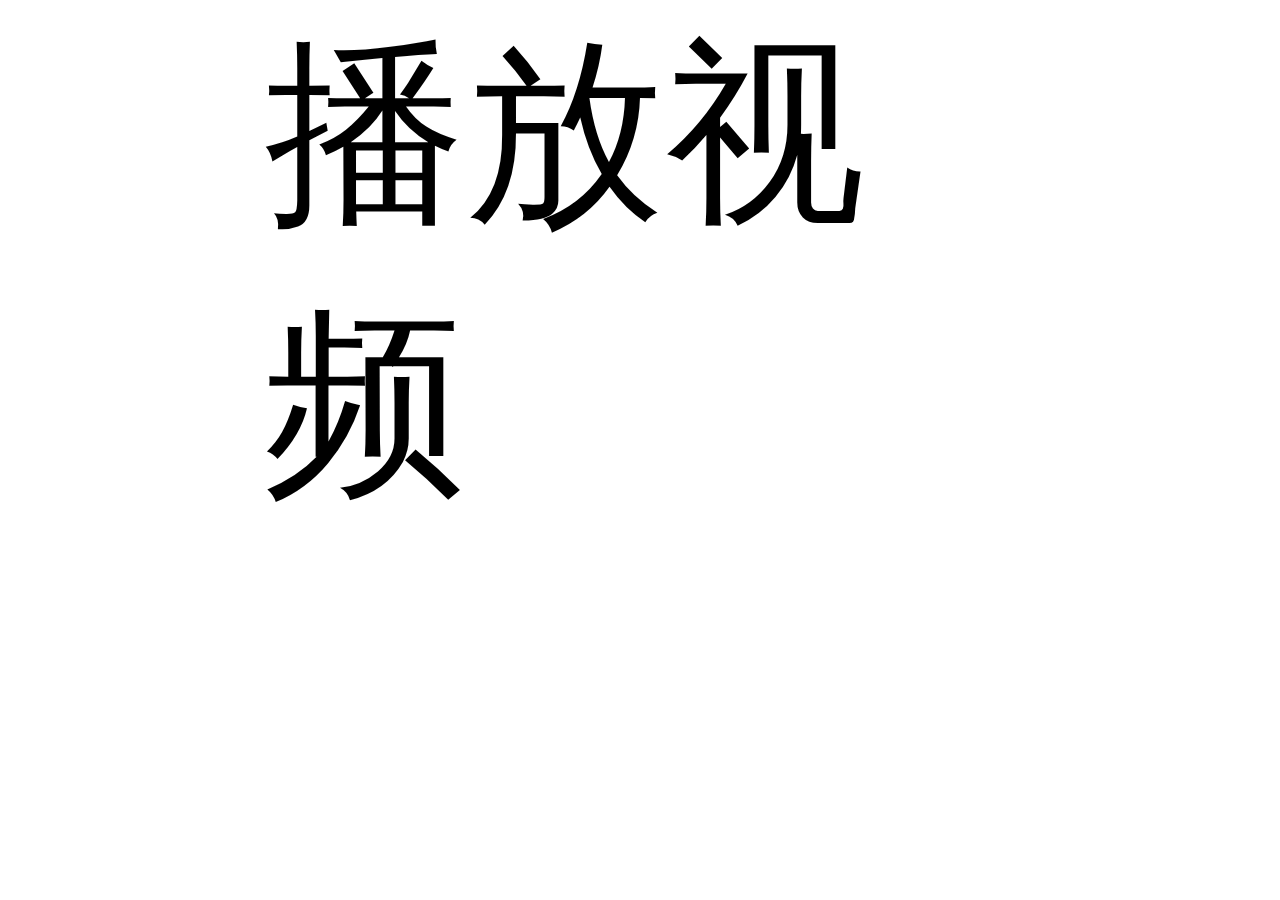
<file: iframe - video/iframe_video/index.html>
<!doctype html>
<html>
<head>
	<meta charset="utf-8">
	<meta name="viewport" content="width=750,user-scalable=no,target-densitydpi=device-dpi">
	<title></title>
  <link rel="stylesheet" href="css/index.css" type="text/css">
</head>
<body>
	<div class="content">
    
     <p class="btn">播放视频</p>

 

      <!-- 视频播放窗口 iframe -->
      <section class="page  video_Box dis_n">
          <div class="page video_black"></div>
          <div class="videoMain pos"></div>
      </section>

      
  </div>  <!-- content 结束 -->
  

  <script type="text/javascript" src="js/index_video.js"></script>

  <script type="text/javascript">

  oVIDEO.initVideos(); // 创建所有视频 iframe 

  // 点击 播放 第一段视频
  document.querySelector(".btn").addEventListener("touchstart",function(){
     oVIDEO.playVideo('V01');
  },false);
  
  </script>
  
</body>
</html>
</file>
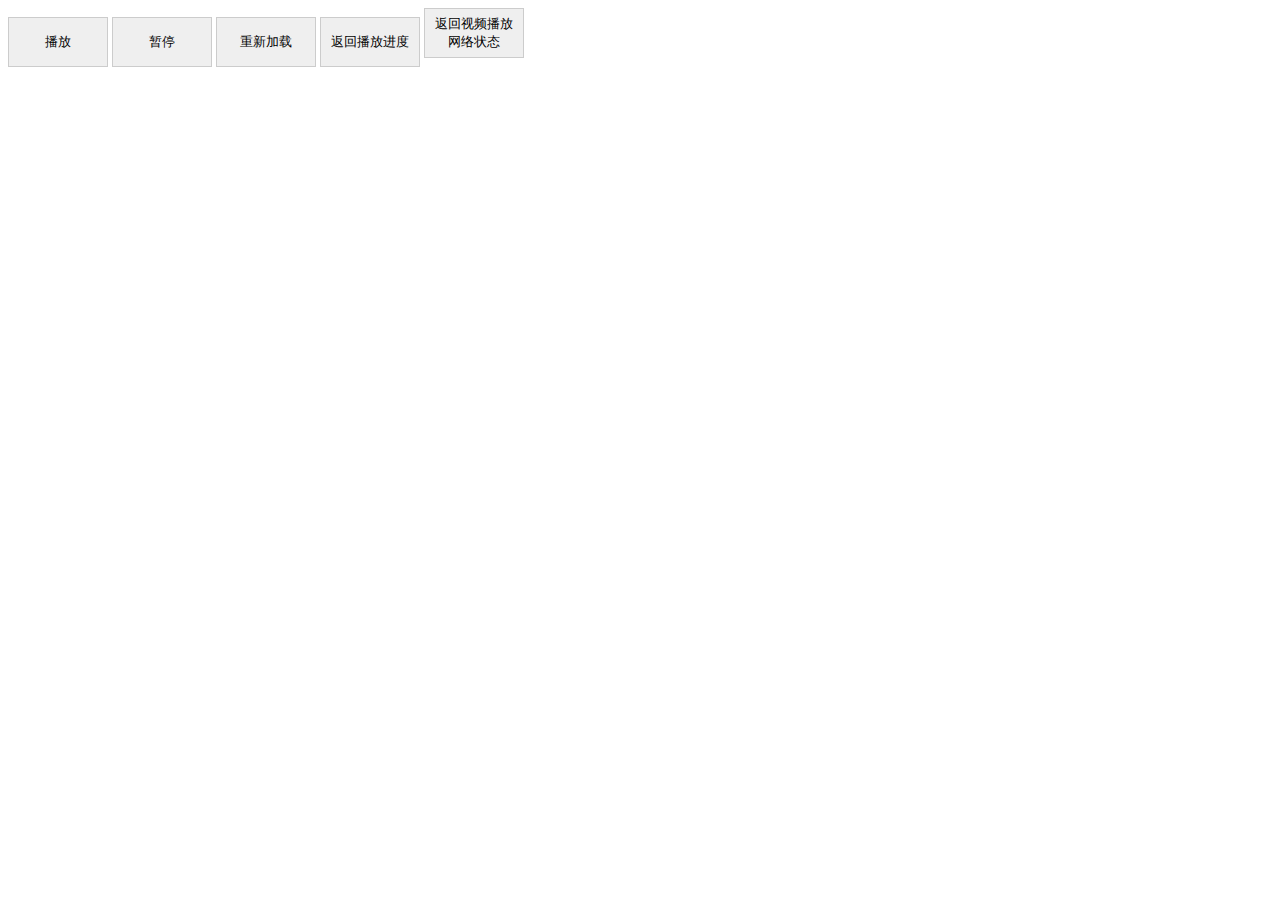
<file: iframe - video/video.html>
<!DOCTYPE html>
<html lang="en">
<meta name="viewport" content="width=750,user-scalable=no">
<!--<script src="js/vocnsole.min.js"></script>-->
<head>
    <meta charset="UTF-8">
    <title>欧莱雅X李宇春,闪耀来袭!</title>
    <style>
        button {
            border: 1px solid #ccc;
            width: 100px;
            height: 50px;
        }
        .video_wrap{
            display: none;
            position: absolute;
            top:0;
            left:0;
            width: 100%;
            height:100%;
        }
        .video_cover{
            position: absolute;
            top:0;
            left:0;
            width: 100%;
            height:100%;
            background: #000;
        }
        #myVideo{
            position: absolute;
            top:50%;
            left:0;
            width: 100%;
            height:auto;
            transform: translateY(-50%);
            -webkit-transform: translateY(-50%);
        }
    </style>
</head>
<body>
<div class="video_wrap">
    <div class="video_cover"></div>
    <video id="myVideo" preload="auto" x-webkit-airplay="true" x5-video-player-type="h5" webkit-playsinline="true" playsinline="true" style="object-fit: fill;" width="750" height="300" type="video/mp4">
        <source src="http://www.w3school.com.cn/example/html5/mov_bbb.mp4" type='video/mp4'>
        <source src="http://www.w3school.com.cn/example/html5/mov_bbb.ogg" type='video/ogg'>
        <source src="http://www.w3school.com.cn/example/html5/mov_bbb.webm" type='video/webm'>
    </video>
</div>

<button class="play1">播放</button>
<button class="play2">暂停</button>
<button class="play3">重新加载</button>
<button class="play4">返回播放进度</button>
<button class="play5">返回视频播放网络状态</button>
</body>


<script>
    var thisVideo = document.querySelector("#myVideo");
    var play1 = document.querySelector(".play1");
    var closeVideo = document.querySelector(".video_cover");
    play1.addEventListener("click",function () {
        document.querySelector(".video_wrap").style.display="block";
        thisVideo.play();
    });
    closeVideo.addEventListener("touchstart",function () {
        document.querySelector(".video_wrap").style.display="none";
        thisVideo.pause();
    });
    thisVideo.addEventListener("ended",function () {
        document.querySelector(".video_wrap").style.display="none";
    });
</script>
</html>
</file>
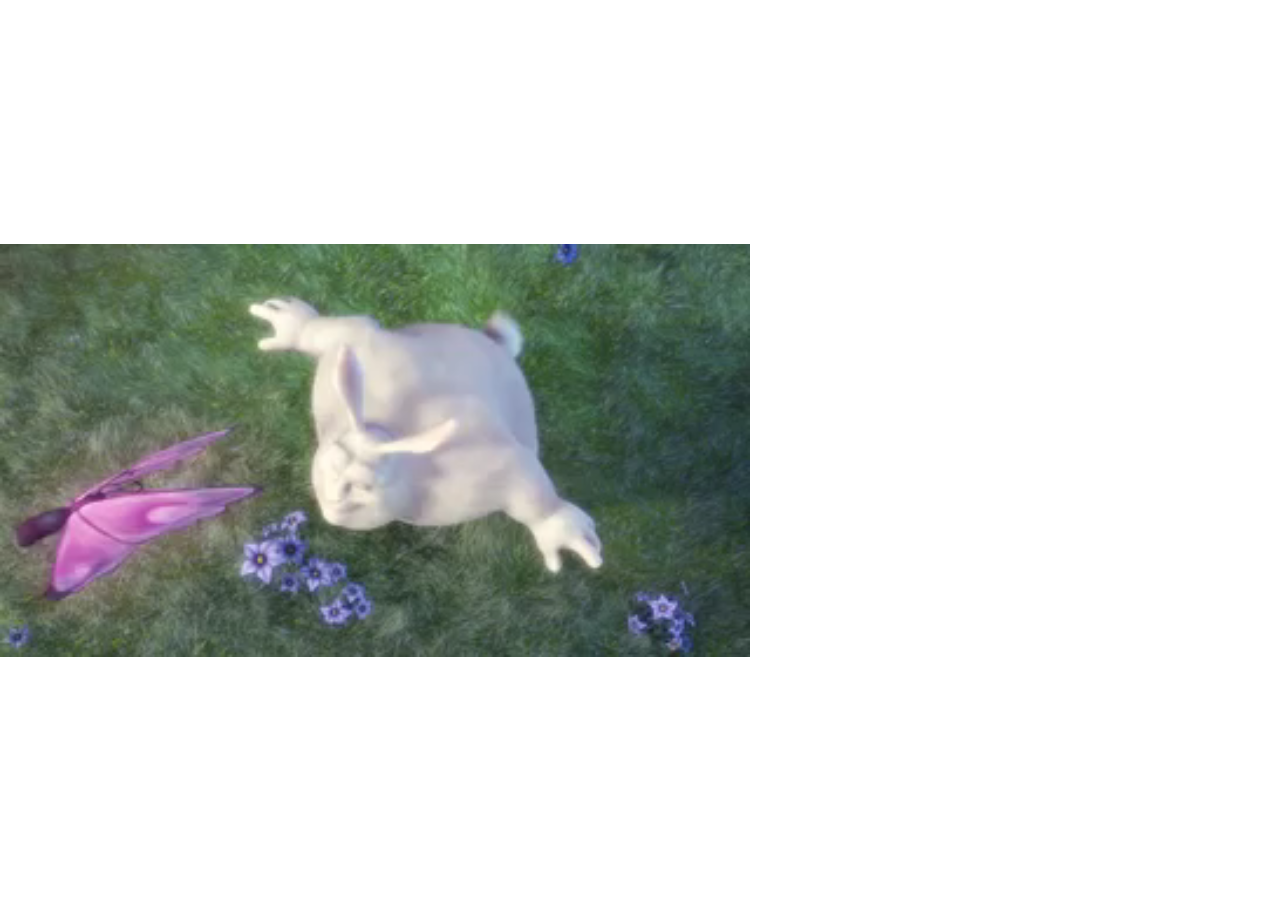
<file: iframe - video/iframe_video/video.html>
<!DOCTYPE html>
<html lang="en">
<meta name="viewport" content="width=750 target-densitydpi=device-dpi,user-scalable=no">
<head>
    <meta charset="UTF-8">
    <title></title>
    <style>
        *{margin:0;padding:0;width:750px;height:100%;}
    </style>
</head>
<body>
    <video width='750' height='auto' id='video' preload="auto" ></video>
    <!-- <video width='750' height='auto' id='video' playsinline  webkit-playsinline preload="auto"></video> -->
</body>

<script src="js/video.js"></script> 
<script>
   document.body.onload=function(){videoManager.init();}
</script>
</html>
</file>
<file: iframe - video/iframe_video/css/index.css>
@charset "utf-8";
/* CSS Document */
html,body,section,div,p,span,img,strong,ul,li,i,a,canvas,select,input,h1,h2,h3,h4,h5,h6{margin: 0;padding: 0;border: 0;outline: 0;font-size: 100%;vertical-align: baseline;background: transparent;}   
*{ tap-highlight-color:rgba(0,0,0,0); -webkit-tap-highlight-color:rgba(0,0,0,0);}
html,body{width:100%; height:100%;font-family:"黑体","微软雅黑","Microsoft YaHei","宋体";}
.content {width:750px;height: 100%;position:relative;top:0;left:0;margin:0 auto;}  
.page{position: absolute;top:0;left:0;width:100%;height:100%;overflow: hidden;}

.dis_n{display: none;}
.opa_0{opacity: 0;}
.pos{position: absolute;}
.pen{pointer-events: none; }


.btn{font-size: 200px;}

.videoMain{width:750px;left:0px !important; top:50%;-webkit-transform:translateY(-50%);transform:translateY(-50%);}

.video_black{background: black;}
</file>
